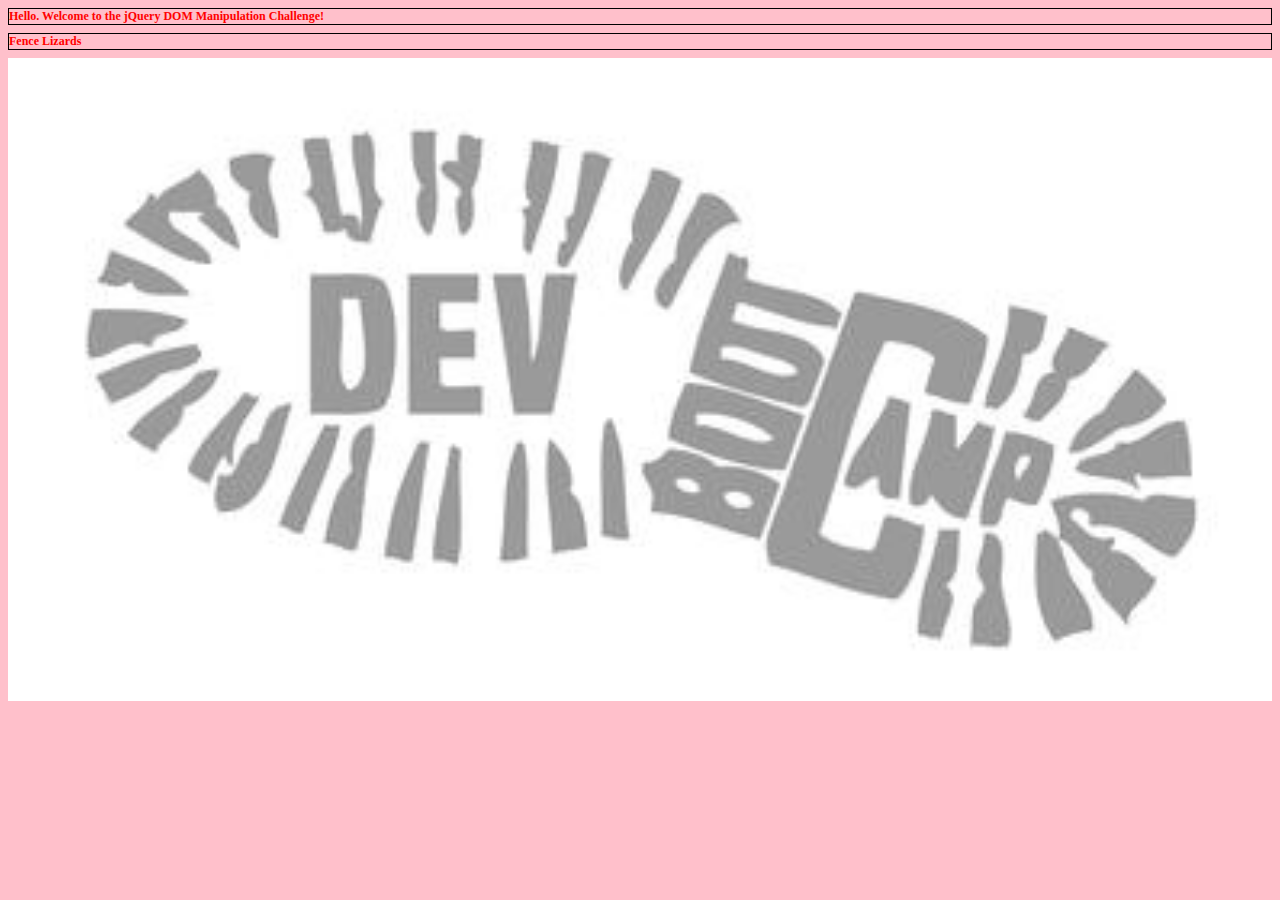
<file: week_8_and_9/3_JavaScript/jquery/jquery_example.html>
<!DOCTYPE html>
<html>
<head>
  <title>DOM manipulation with jQuery</title>
 
  <!-- Add a link to jQuery CDN here script here -->
  <script src="https://ajax.googleapis.com/ajax/libs/jquery/1.11.0/jquery.min.js"></script>
  <script type="text/javascript" src="jquery_example.js"></script>
</head>
<body>
  <h1> Hello. Welcome to the jQuery DOM Manipulation Challenge! </h1>
  <div class="mascot">
    <h1> My DBC Mascot </h1>
    <img src="dbc_logo.jpg"/>
  </div>
 
</body>
</html>
</file>
